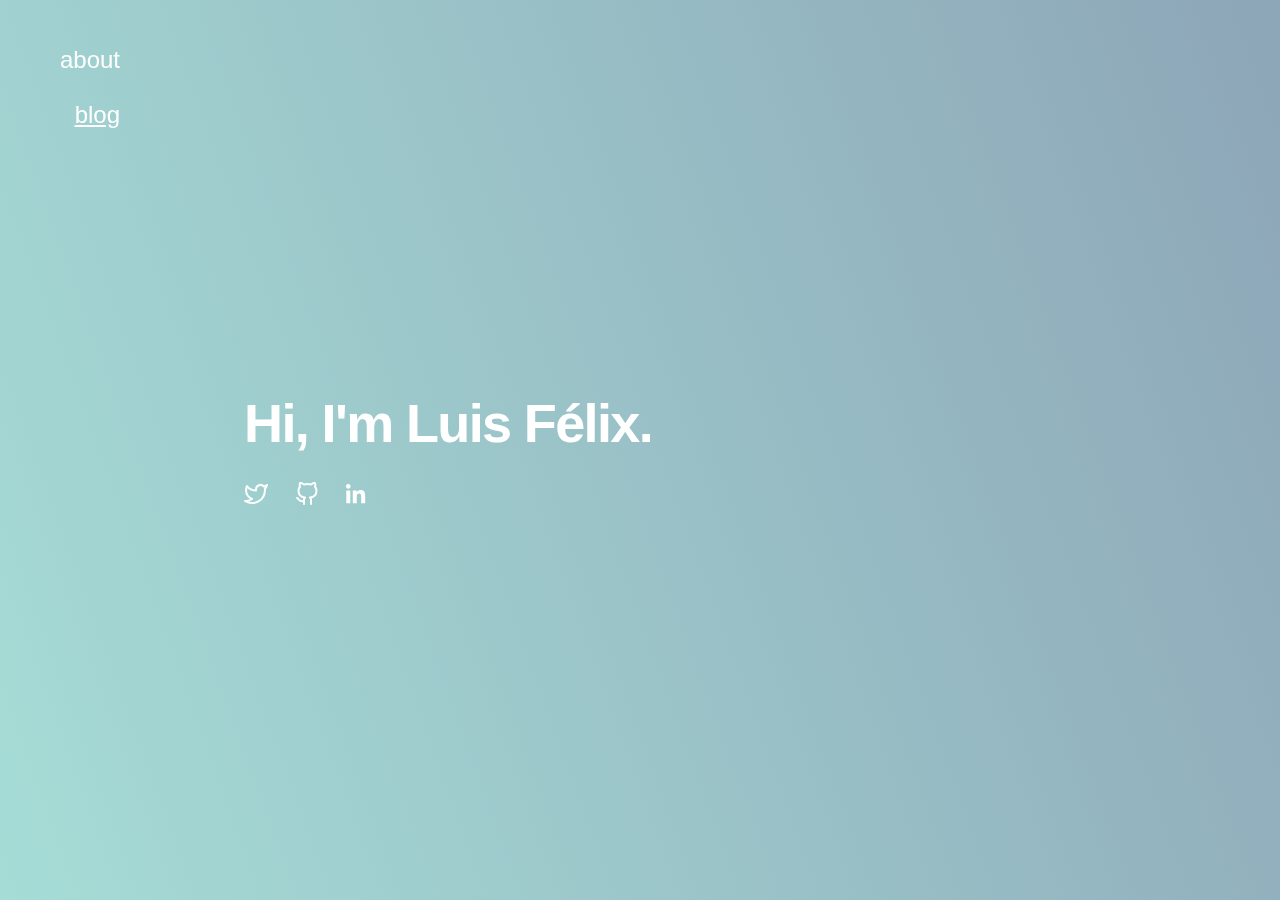
<file: index.html>
<!DOCTYPE html>
<html lang="en-us">

<head>
	<meta name="generator" content="Hugo 0.69.0" />
  

  <title>Luis Félix</title>

  <meta charset="UTF-8">
  <meta name="language" content="en">
  <meta name="description"
    content="">
  <meta name="keywords" content="">
  <meta name="viewport" content="width=device-width, initial-scale=1.0">
  <meta http-equiv="content-type" content="text/html; charset=utf-8">
  <meta http-equiv="X-UA-Compatible" content="IE=edge">
  <meta name="google-site-verification" content="8cyiY374WL2LGr87fBghcdJCRx6BaPNBvLjeZlk6tyc" />

  
  
  <meta name="twitter:card" content="summary" />
  <meta name="twitter:title" content="Luis Félix" />
  <meta name="twitter:description"
    content="" />
  <meta name="twitter:site" content="@crdinalpeculiar" />
  <meta name="twitter:creator" content="@crdinalpeculiar" />
  

  <link rel="shortcut icon" type="image/png" href="/favicon.ico" />
  <link rel="apple-touch-icon" sizes="180x180" href="/apple-touch-icon.png">
  <link rel="icon" type="image/png" sizes="32x32" href="/favicon-32x32.png">
  <link rel="icon" type="image/png" sizes="16x16" href="/favicon-16x16.png">
  <link rel="manifest" href="/site.webmanifest">
  
<link rel="stylesheet" href="/css/about.css" /> 

  
  <link rel="alternate" type="application/rss+xml+xml" href="http://lcsfelix.me/index.xml" title="My New Hugo Site" />
  
   
    

<script type="application/ld+json">
  
    { 
      "@context": "http://schema.org", 
      "@type": "WebSite", 
      "url": "http:\/\/lcsfelix.me\/",
      "name": "Luis Félix",
      "author": {
        "@type": "Person",
        "name": ""
      },
      "description": ""
    }
  
  </script>

</head>

<body>
  <div class="burger__container">
  <div class="burger" aria-controls="navigation" aria-label="Menu">
    <div class="burger__meat burger__meat--1"></div>
    <div class="burger__meat burger__meat--2"></div>
    <div class="burger__meat burger__meat--3"></div>
  </div>
</div>


  <nav class="nav" role="navigation">
  <ul class="nav__list">
    
    
      <li>
        <a  class="active"
         href="/">about</a>
      </li>
    
      <li>
        <a  href="https://dev.to/lcsfelix">blog</a>
      </li>
    
  </ul>
</nav>


  <main>
    

<div class="splash-container">
  <div class="splash">
    
    <h1>Hi, I&#39;m Luis Félix.</h1>
    

    <div class="social-icons">
  
  <a class="social-icons__icon social-icons__icon--twitter" href="https://twitter.com/crdinalpeculiar">
    <svg xmlns="http://www.w3.org/2000/svg" class="feather feather-twitter" viewBox="0 0 24 24" height="24" width="24"
      style="fill:none;stroke-linejoin:round;stroke-width:2;stroke:currentColor">
      <path
        d="M23 3a10.9 10.9 0 0 1-3.1 1.5 4.5 4.5 0 0 0-7.9 3v1A10.7 10.7 0 0 1 3 4s-4 9 5 13a11.6 11.6 0 0 1-7 2c9 5 20 0 20-11.5a4.5 4.5 0 0 0-0.1-0.8A7.7 7.7 0 0 0 23 3z"
        stroke="#fff" /></svg>
  </a>
  
  
  <a class="social-icons__icon social-icons__icon--github" href="https://github.com/lcsfelix">
    <svg xmlns="http://www.w3.org/2000/svg" class="feather feather-github" stroke-linejoin="round"
      stroke-linecap="round" stroke-width="2" stroke="currentColor" fill="none" height="24" width="24">
      <path
        d="M9 19c-5 1.5-5-2.5-7-3m14 6v-3.87a3.37 3.37 0 00-.94-2.61c3.14-.35 6.44-1.54 6.44-7A5.44 5.44 0 0020 4.77 5.07 5.07 0 0019.91 1S18.73.65 16 2.48a13.38 13.38 0 00-7 0C6.27.65 5.09 1 5.09 1A5.07 5.07 0 005 4.77a5.44 5.44 0 00-1.5 3.78c0 5.42 3.3 6.61 6.44 7A3.37 3.37 0 009 18.13V22"
        stroke="#fff" /></svg>
  </a>
  
  
  <a class="social-icons__icon social-icons__icon--linkedin" href="https://linkedin.com/in/lcsfelix">
    <!-- License: https://fontawesome.com/license/free -->
    <svg aria-hidden="true" focusable="false" data-prefix="fab" data-icon="linkedin-in"
      class="svg-inline--fa fa-linkedin-in fa-w-14" role="img" xmlns="http://www.w3.org/2000/svg" viewBox="0 0 448 512">
      <path fill="currentColor"
        d="M100.28 448H7.4V148.9h92.88zM53.79 108.1C24.09 108.1 0 83.5 0 53.8a53.79 53.79 0 0 1 107.58 0c0 29.7-24.1 54.3-53.79 54.3zM447.9 448h-92.68V302.4c0-34.7-.7-79.2-48.29-79.2-48.29 0-55.69 37.7-55.69 76.7V448h-92.78V148.9h89.08v40.8h1.3c12.4-23.5 42.69-48.3 87.88-48.3 94 0 111.28 61.9 111.28 142.3V448z">
      </path>
    </svg>
  </a>
  
</div>
  </div>
</div>


  </main>

   

  <script src="/js/index.js"></script>
   
</body>

</html>
</file>
<file: css/about.css>
button,button[type="button"],button[type="reset"],button[type="submit"]{-webkit-appearance:button}input,input[type=text],input[type=email]{-webkit-appearance:none;-moz-appearance:none;appearance:none}html,body{background-color:#fff;color:#111;height:100%}html{-webkit-box-sizing:border-box;box-sizing:border-box}*,*:before,*:after{padding:0;margin:0;-webkit-box-sizing:inherit;box-sizing:inherit}html{font-family:-apple-system,BlinkMacSystemFont,"Segoe UI",Roboto,Oxygen-Sans,Ubuntu,Cantarell,"Helvetica Neue",sans-serif;-webkit-font-smoothing:antialiased;font-size:95%}@media screen and (min-width:800px){html{font-size:100%}}@media screen and (min-width:1400px){html{font-size:115%}}h1,h2,h3,h4,h5,h6{margin-top:1.5rem;margin-bottom:0;line-height:1.5rem}h1{font-size:2.121rem;line-height:2.25rem;margin-top:2.25rem}h2{font-size:1.414rem}h3{font-size:1.414/2rem}h4{font-size:1.414/3rem}h5{font-size:1.414/4rem}p{margin-top:1.5rem;margin-bottom:0;line-height:1.5rem}ul,ol{padding-left:1.5rem;margin-top:1.5rem;margin-bottom:1.5rem}ul li,ol li{line-height:1.5rem}ul ul,ol ul,ul ol,ol ol{margin-top:0;margin-bottom:0}blockquote{margin-top:1.5rem;margin-bottom:1.5rem;line-height:1.5rem;color:#717171;font-style:italic}pre{line-height:1.45;margin-top:1.5rem;padding:16px;word-wrap:normal;overflow:auto;background-color:#f6f8fa;border-radius:3px}code{font-size:85%;font-family:"SFMono-Regular",Consolas,Menlo,monospace;padding:.2em .4em;margin:0;background-color:rgba(27,31,35,0.05);border-radius:3px}pre>code{word-break:normal;white-space:pre}pre code{display:inline;padding:0;margin:0;overflow:visible;line-height:inherit;word-wrap:normal;background-color:transparent;border:0}.lead{font-size:1.414rem}.burger__container{height:4rem;display:-webkit-box;display:-ms-flexbox;display:flex;-webkit-box-align:center;-ms-flex-align:center;align-items:center;padding:0 1.5rem;position:fixed;width:100%;background:transparent;z-index:2}@media screen and (min-width:800px){.burger__container{display:none}}.burger{position:relative;width:28px;height:28px;cursor:pointer}.burger__meat{position:absolute;width:28px;height:2px;background:#fff;top:calc(50% - 2px / 2);left:calc(50% - 28px / 2);-webkit-transition:all 150ms ease-in;transition:all 150ms ease-in}.burger__meat--1{-webkit-transform:translateY(-10px);transform:translateY(-10px)}.burger__meat--2{width:calc(28px - 6px)}.burger__meat--3{-webkit-transform:translateY(10px);transform:translateY(10px)}.nav--active .burger__meat{background:#111}.nav--active .burger__meat--1{-webkit-transform:rotate(45deg);transform:rotate(45deg)}.nav--active .burger__meat--2{opacity:0}.nav--active .burger__meat--3{-webkit-transform:rotate(-45deg);transform:rotate(-45deg)}.nav{font-size:16px;position:fixed;display:-webkit-box;display:-ms-flexbox;display:flex;-webkit-box-pack:center;-ms-flex-pack:center;justify-content:center;-webkit-box-align:center;-ms-flex-align:center;align-items:center;background:#fff;visibility:hidden;z-index:1}@media screen and (min-width:800px){.nav{display:block;visibility:visible;background:transparent;padding-top:3em;width:120px}}.nav--active .nav{visibility:visible;height:100%;width:100%}.nav__list{text-align:right;list-style:none;margin:0;padding:0;width:50%}@media screen and (min-width:800px){.nav__list{width:auto}}@media screen and (max-width:799px){.nav__list{-webkit-transform:translateY(-25px);transform:translateY(-25px);opacity:0}.nav--active .nav__list{-webkit-transform:translateY(0);transform:translateY(0);opacity:1;-webkit-transition:all 500ms ease;transition:all 500ms ease}}.nav__list li{margin-bottom:3em;line-height:1.5em}.nav__list li:last-of-type{margin-bottom:0}@media screen and (min-width:800px){.nav__list li{margin-bottom:1.75em}}.nav__list a{color:#111;text-decoration:underline;font-size:2em}.nav__list a.active{color:#111;text-decoration:none}.nav__list a:hover{color:#111;text-decoration:none}@media screen and (min-width:800px){.nav__list a{font-size:1.5em;color:#fff}.nav__list a.active{color:#fff}.nav__list a:hover{color:#fff}}body.nav--active{overflow:hidden}main{padding:3rem 1.5rem}@media screen and (min-width:800px){main{padding-left:calc(1.5rem + 120px)}}@media screen and (max-width:799px){main{padding-top:calc(3rem + 4rem)}}.social-icons{display:-webkit-box;display:-ms-flexbox;display:flex;-webkit-box-pack:center;-ms-flex-pack:center;justify-content:center;-webkit-box-align:baseline;-ms-flex-align:baseline;align-items:baseline}.social-icons__icon{width:1.2rem;height:1.2rem;background-size:contain;background-repeat:no-repeat}.social-icons__icon>svg{color:#fff}.social-icons__icon:not(:last-child){margin-right:2rem}.splash-container{height:100%;display:-webkit-box;display:-ms-flexbox;display:flex;-webkit-box-pack:center;-ms-flex-pack:center;justify-content:center;-webkit-box-align:center;-ms-flex-align:center;align-items:center;font-size:14px}@media screen and (min-width:800px){.splash-container{font-size:18px;-webkit-box-pack:left;-ms-flex-pack:left;justify-content:left}}.splash{color:#fff}.splash h1{font-size:3em;line-height:1;letter-spacing:-.03em;margin:0}.splash h2{font-size:2.25em;font-weight:500;line-height:1.25;max-width:22em;letter-spacing:-.03em}@media screen and (min-width:800px){.splash{margin-left:100px}}.fancy{color:#9013fe}.handle{display:inline-block;margin-top:.275em;color:#9b9b9b;letter-spacing:.5px}.writing{text-decoration:none;color:#9013fe}body{background:#fff;background:linear-gradient(70deg,rgba(77,186,174,0.5),rgba(28,77,112,0.5))}main{padding-top:0;padding-bottom:0;height:100%}.social-icons{-webkit-box-pack:start;-ms-flex-pack:start;justify-content:flex-start;padding-top:2rem}
/*# sourceMappingURL=[data-uri] */
</file>
